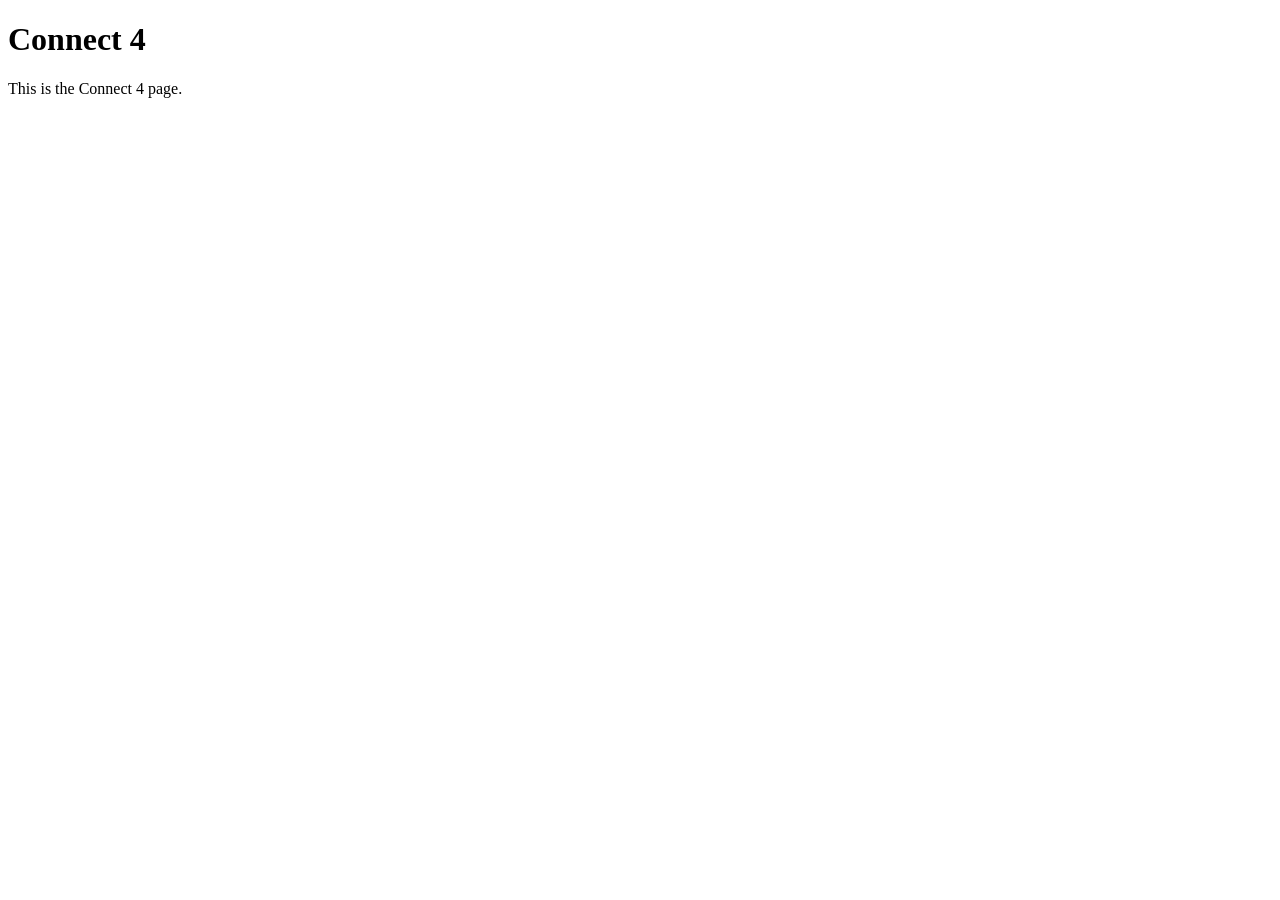
<file: connect4.html>
<!DOCTYPE html>
<html lang="en">
<head>
    <meta charset="UTF-8">
    <meta name="viewport" content="width=device-width, initial-scale=1.0">
    <title>Connect 4</title>
    <link rel="stylesheet" href="">
</head>
<body>
    <header>
        <h1>Connect 4</h1>
    </header>
    <p>This is the Connect 4 page.</p>
</body>
</html>
</file>
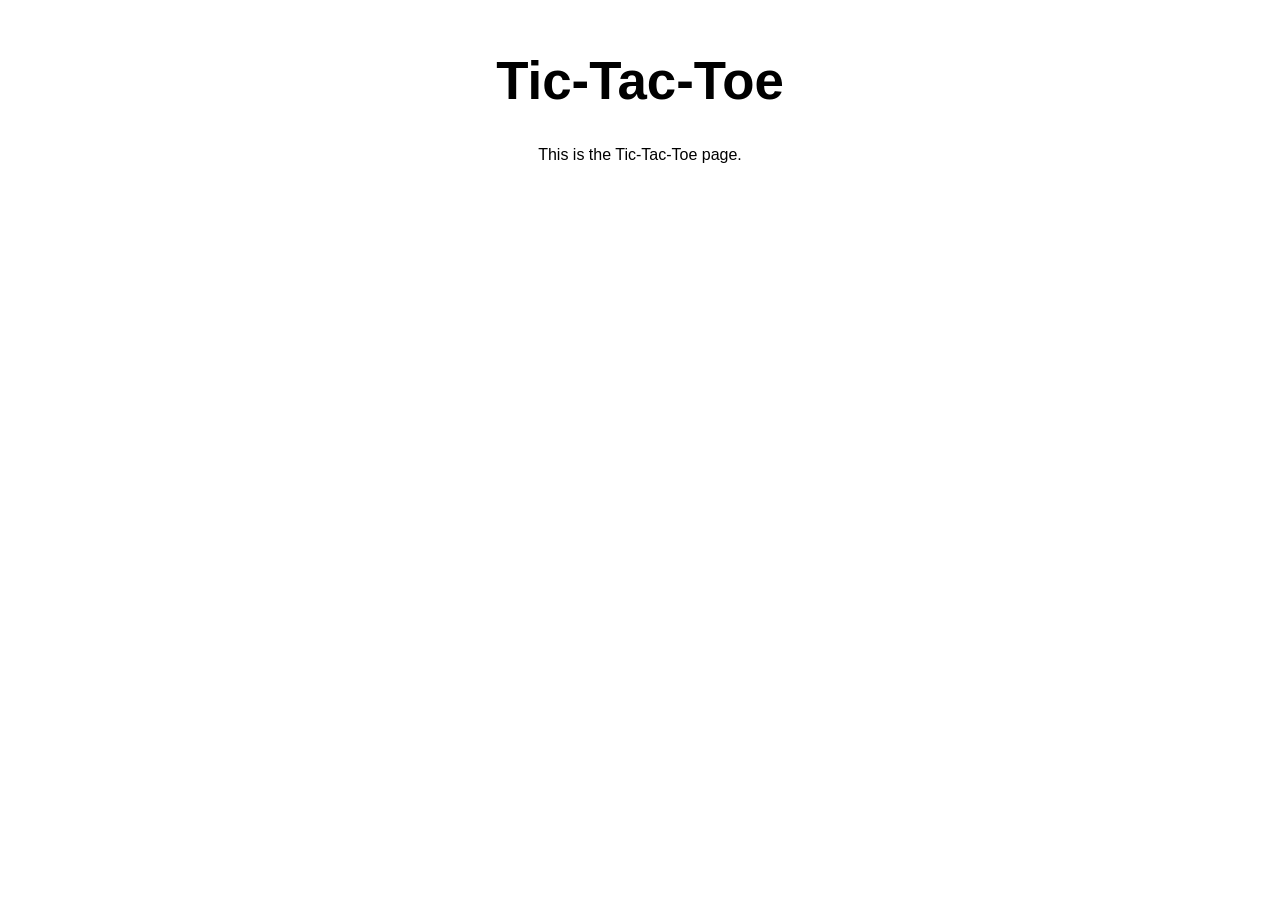
<file: tictactoe.html>
<!DOCTYPE html>
<html lang="en">
<head>
    <meta charset="UTF-8">
    <meta name="viewport" content="width=device-width, initial-scale=1.0">
    <title>Tic-Tac-Toe</title>
    <link rel="stylesheet" href="Interfacetrial2.css">
</head>
<body>
    <header>
        <h1>Tic-Tac-Toe</h1>
    </header>
    <p>This is the Tic-Tac-Toe page.</p>
</body>
</html>
</file>
<file: Interfacetrial2.css>
body {
  background-image:url("https://th.bing.com/th/id/R.4ad6305920f67f4dab771e7cc56444c5?rik=y9OZKej6%2bDSpAA&pid=ImgRaw&r=0");
  background-size: cover;
  font-family:'Gill Sans', 'Gill Sans MT', Calibri, 'Trebuchet MS', sans-serif;
  text-align: center;
  background-attachment: fixed;
}

header {
  margin-top: 50px;
}

h1 {
  font-size: 3.3em;
  color: #000000;
}

nav ul {
  list-style-type: none;
  padding: 0;
  display: flex;
  justify-content: center;
  gap: 20px;
}

nav ul li {
  display: inline-block;
}

nav ul li a {
  text-decoration: none;
  color: #000000;
  font-size: 1.2em;
  padding: 20px 40px;
  background-color: white;
  border: 4px solid  ;
  border-radius: 10px;
  transition: all 0.3s ease;
  display: block;
}

nav ul li a:hover {
  box-shadow: 0 0 20px neon;
  color: white;
  background-color: #cec563;
}
</file>
